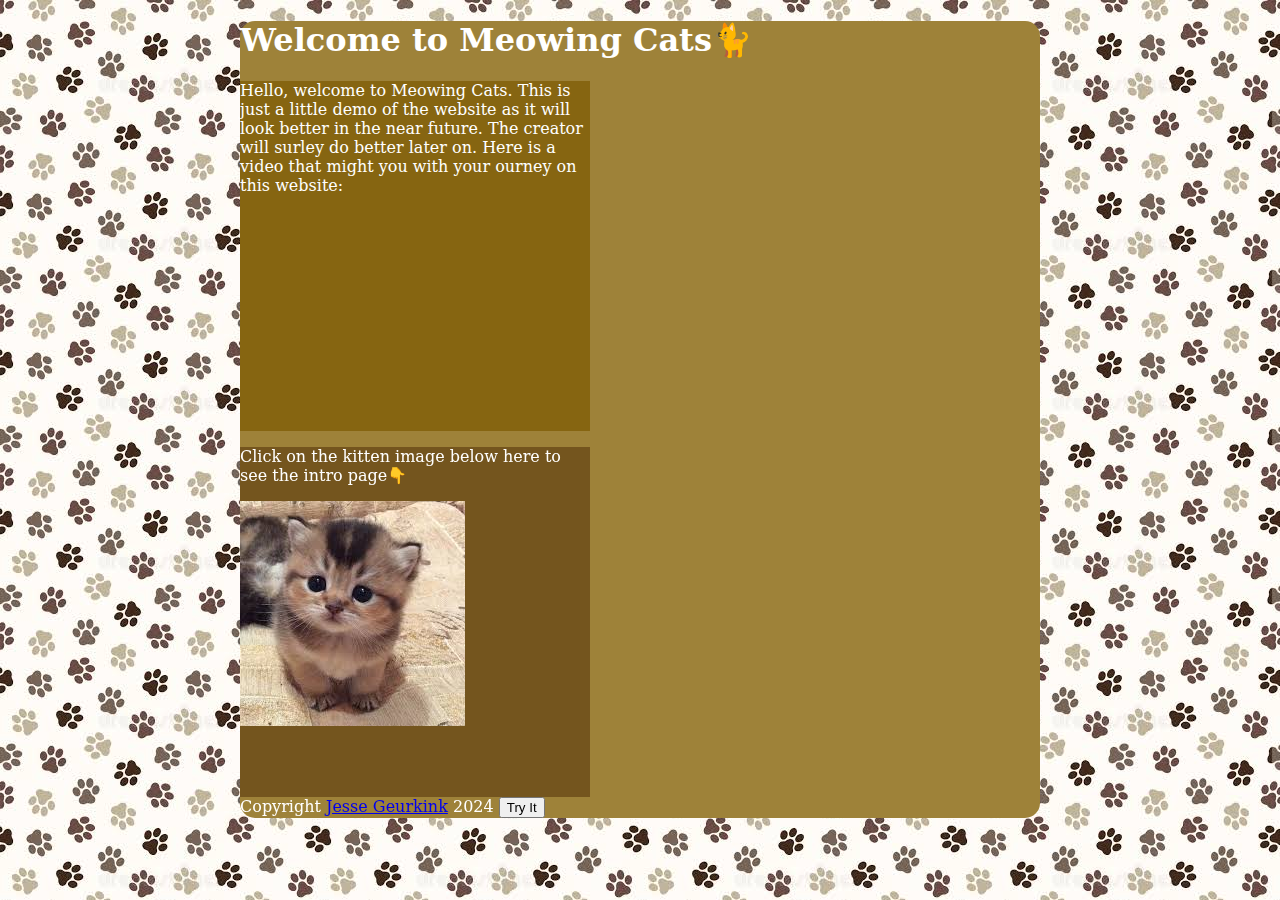
<file: index.html>
<!doctype html>
<html>
<head>
<meta charset="utf-8">
<title>Meowing cats</title>
</head>
<body>
	<div id="Cat"> <link rel= "stylesheet" href="Meow.css">
	    <header><h1>Welcome to Meowing Cats&#128008;
</h1> 
	    <header>
<nav></nav>
			<section>
				<article class="left"><p>Hello, welcome to Meowing Cats. This is just a little demo of the website as it will look better in the near future. The creator will surley do better later on. Here is a video that might you with your ourney on this website:</p><iframe width="350" height="250" src="https://www.youtube.com/embed/Z-D-0VXUdlE?si=SlOTWSABaMsbfTTR" title="YouTube video player" frameborder="0" allow="accelerometer; autoplay; clipboard-write; encrypted-media; gyroscope; picture-in-picture; web-share" referrerpolicy="strict-origin-when-cross-origin" allowfullscreen></iframe>
				</article>
				<section>
					<section><article class="right"><p>Click on the kitten image below here to see the intro page&#x1f447;
</p> 
					  <a href="intro.html"><img src="Images/kitten.jpg" alt="intro" usemap="#Intro" width="225" height="225"></a> <map name="Intro"></map>
						<area shape="circle" coords="150,87,67" alt="Intro" href="intro.html">
					</article> 
				    </section>
					<footer>Copyright <a href="aboutme.html"> Jesse Geurkink<a> 2024
						<button onclick="getLocation()">Try It</button>

<p id="demo"></p>

<script>
const x = document.getElementById("demo");

function getLocation() {
  if (navigator.geolocation) {
    navigator.geolocation.getCurrentPosition(showPosition);
  } else { 
    x.innerHTML = "Geolocation is not supported by this browser.";
  }
}

function showPosition(position) {
  x.innerHTML = "Latitude: " + position.coords.latitude + 
  "<br>Longitude: " + position.coords.longitude;
}
</script></footer>
		<div>

	
</body>
</html>
</file>
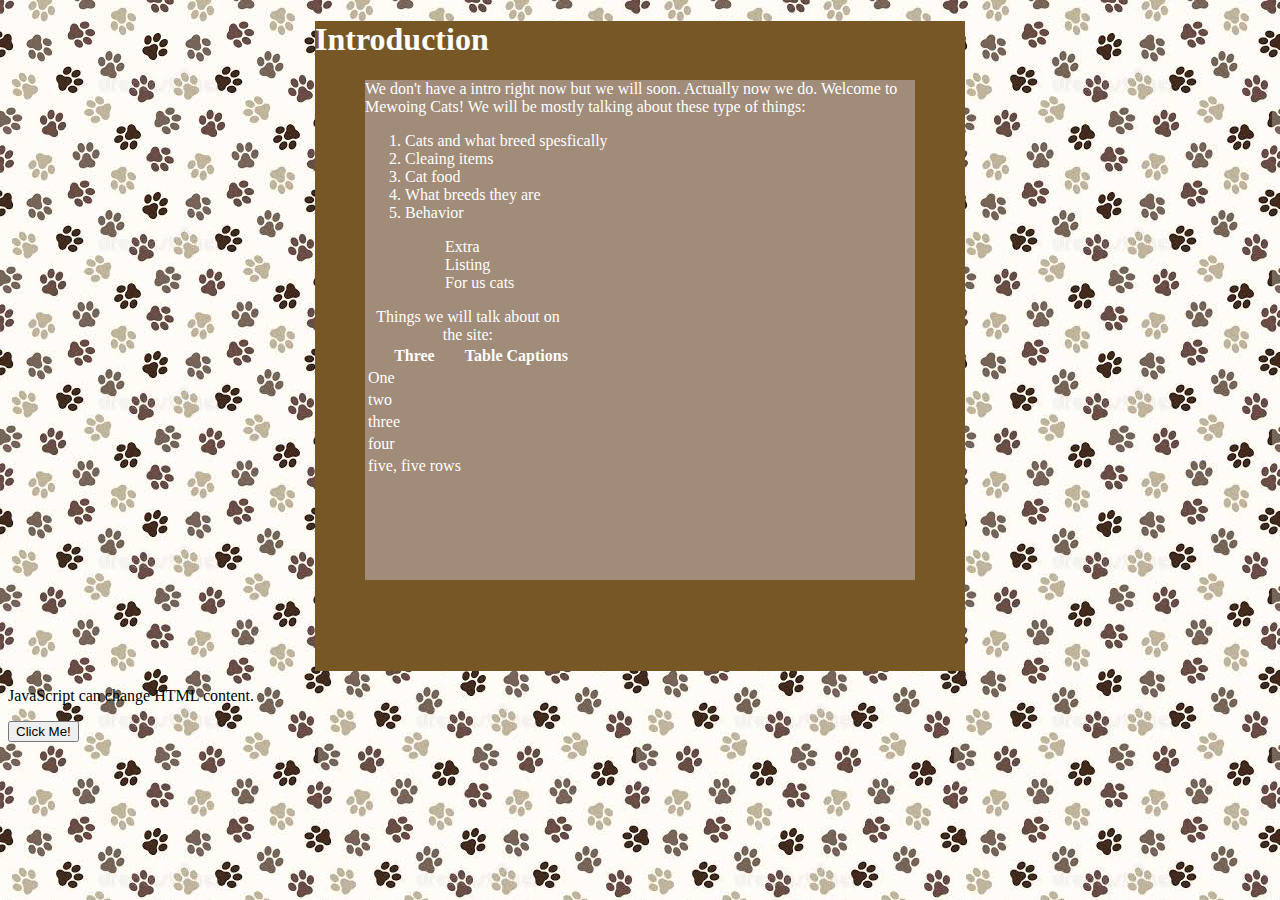
<file: intro.html>
<!doctype html>
<html>
<head>
<meta charset="utf-8">
<title>Intro</title>
</head>
	

<body>
	<div id="intro"> <link rel="stylesheet" href="Meow.css">
	<h1>Introduction</h1>
	<section><article class="up"> <header>We don't have a intro right now but we will soon. Actually now we do. Welcome to Mewoing Cats! We will be mostly talking about these type of things:&nbsp;&nbsp;</header>
		<table><caption>Things we will talk about on the site:</caption><tr><th>Three</th>
			<th>Table</th>
			<th>Captions</th></tr>
			<tr><td>One</td></tr>
			<tr><td>two</td></tr>
			<tr><td>three</td></tr>
			<tr><td>four</td></tr>
			<tr><td>five, five rows</td></tr>
			<ol><li>Cats and what breed spesfically</li><li>Cleaing items</li><li>Cat food</li><li>What breeds they are</li><li>Behavior</li></ol><ol start="1" type="-"><ul>Extra</ul><ul>Listing</ul><ul>For us cats</ul></ol>
		
		
	</table>
					</article>
	</section>
</div>
	<footer><p id="demo">JavaScript can change HTML content.</p>

<button type="button" onclick='document.getElementById("demo").innerHTML = "Hello JavaScript!"'>Click Me!</button></footer>
</body>
</html>
</file>
<file: Meow.css>
@charset "utf-8";
/* CSS Document */
*{
	box-sizing: border-box 
}

@media only screen and (min-width: 782px){/*tablets and desktops*/...}



@media only screen and (max-width: 735px) and (orientation: portrait)
{/*protrait phones*/}

body{
	background: url("Images/catpaw.jpg") repeat fixed top left 
}
#Cat{width: 800px; margin: 0 auto; color: rgba(255,255,255,1.00); background-color: rgba(158,130,57,1.00);
	border-radius: 15px;
	font-family: Constantia, "Lucida Bright", "DejaVu Serif", Georgia, "serif"}
		

.left{width: 350px;
	height: 350px;
	background-color: rgba(134,101,17,1.00)
	}
.right{ width: 350px;
	height: 350px;
	background-color: rgba(116,85,30,1.00);
	margin-top: auto}
	
#intro{width: 650px; height: 650px; margin: 0 auto; background-color: rgba(120,87,38,1.00); color: rgba(255,255,255,1.00) }
.up{width: 550px;
height: 500px;
margin: 0 auto;
background-color: rgba(161,139,121,1.00)}
</file>
